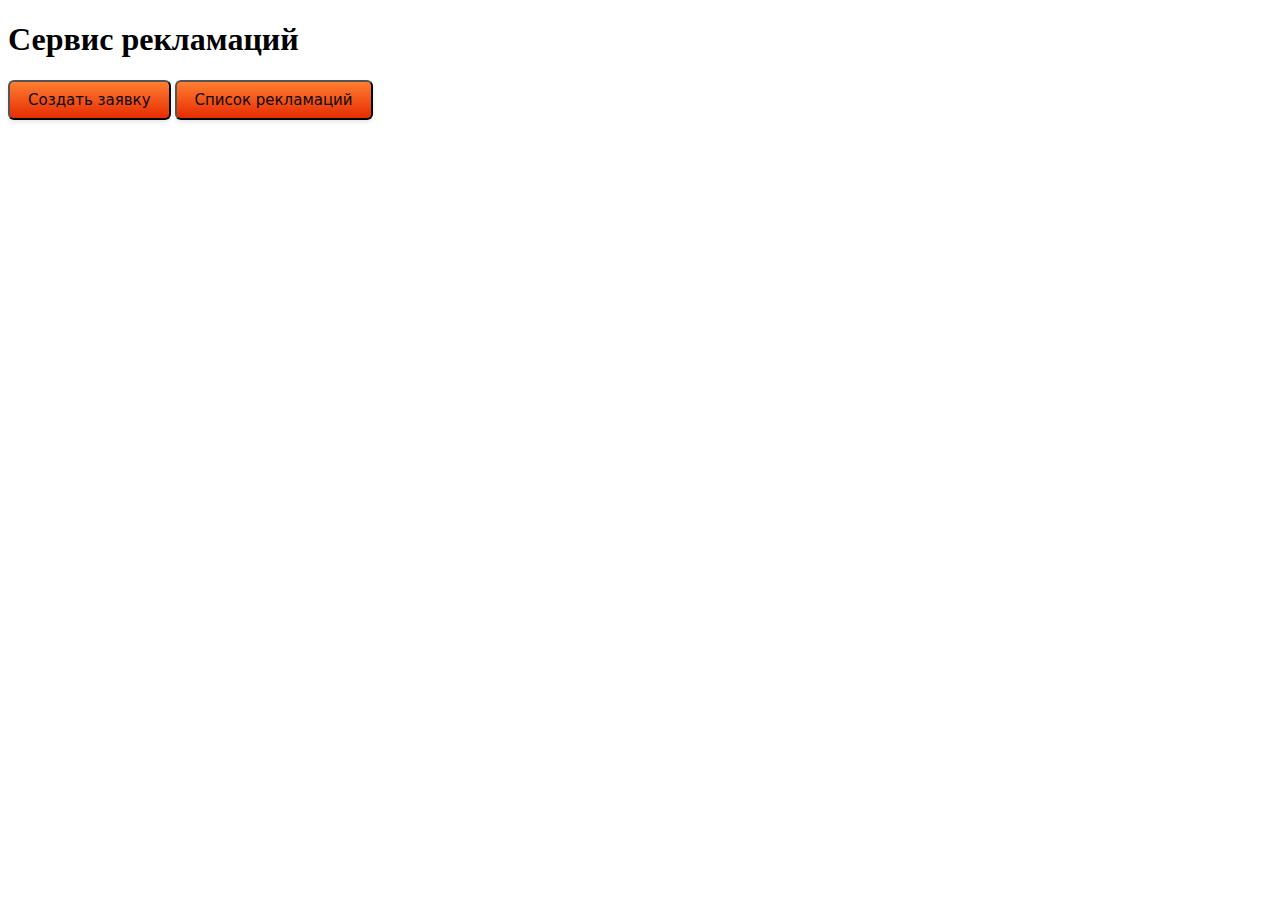
<file: GarantiesService/src/main/resources/static/garant.html>
<!DOCTYPE html>
<html lang="ru">
<head>
    <meta charset="UTF-8">
    <meta name="viewport" content="width=device-width, initial-scale=1.0">
    <title>Сервис рекламаций</title>
    <link rel="stylesheet" href="styles.css">
    <link rel="icon" href="/images/favicon.png" type="image/png">
    <script src="js/createRequest.js" defer></script>
    <script src="js/listRequests.js" defer></script>
    <script src="js/editRequest.js" defer></script>
    <script src="js/statusConverter.js" defer></script>
</head>
<body>
<h1>Сервис рекламаций</h1>
<button onclick="createRequest()">Создать заявку</button>
<button onclick="listRequests()">Список рекламаций</button>
<div id="requestsTable" ></div>
</body>
</html>
</file>
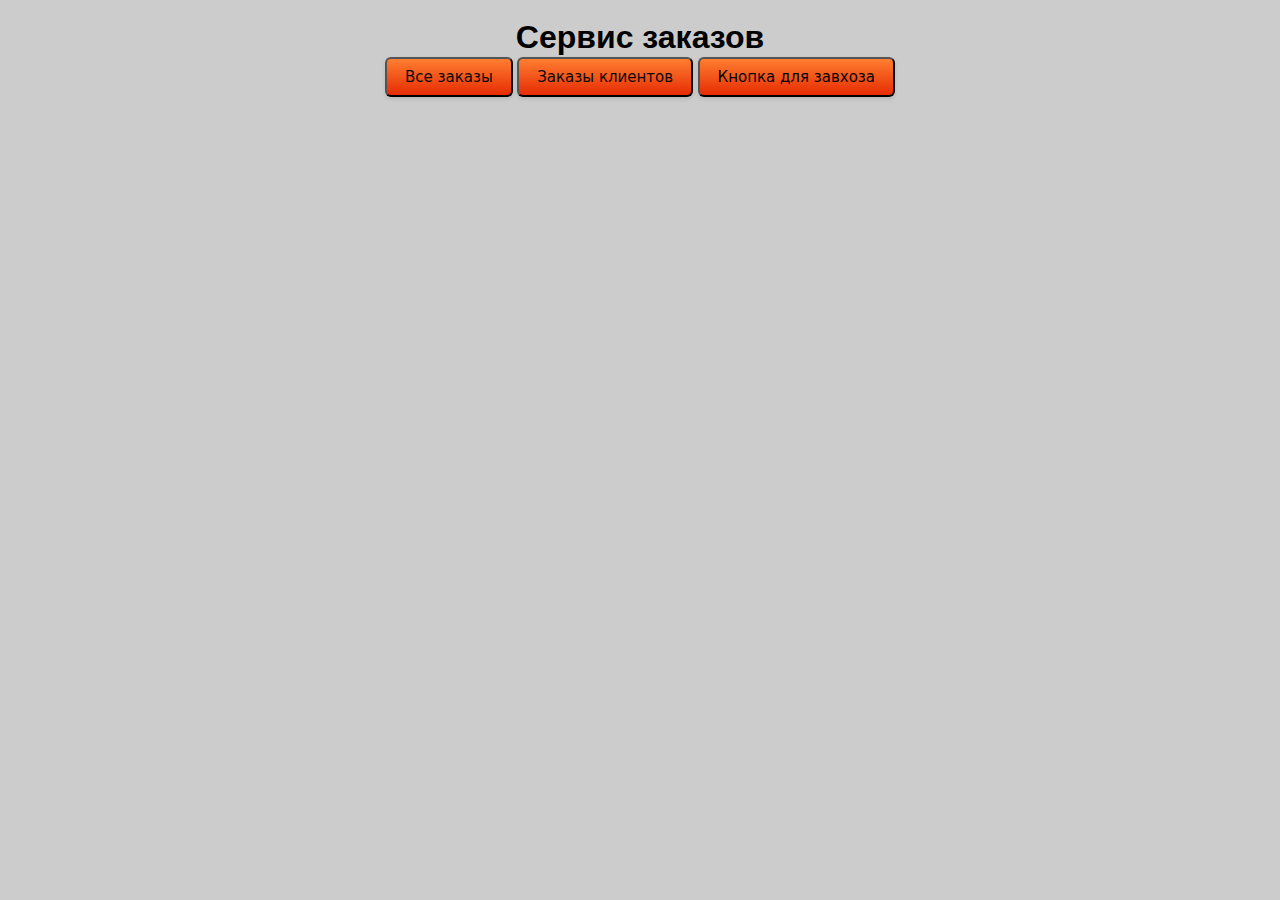
<file: OrderBook/src/main/resources/static/orderBook.html>
<!DOCTYPE html>
<html lang="ru">
<head>
    <meta charset="UTF-8">
    <meta name="viewport" content="width=device-width, initial-scale=1.0">
    <link rel="icon" href="/images/favicon.png" type="image/png">
    <link rel="stylesheet" href="https://cdnjs.cloudflare.com/ajax/libs/font-awesome/6.0.0-beta3/css/all.min.css">
    <link rel="stylesheet" href="cssBook/styles.css">
    <style>
    @media print {
       @page {
    size: landscape; /* Альбомная ориентация */
       }
    }
    </style>
    <title>Сервис заказов</title>

    <script src="js/orders.js" defer></script> <!-- Подключение JavaScript-файла -->
    <script src="js/formatDate.js" defer></script>
    <script src="js/ordersForClients.js" defer></script>
    <script src="js/display.js" defer></script>
    <script src="js/sortByDealerOrders.js" defer></script>
    <script src="js/print.js" defer></script>

</head>
<body>
<h1>Сервис заказов</h1>
<div class="input-container">
<button id="viewOrdersButton">Все заказы</button>
<button id="viewClientsOrdersButton">Заказы клиентов</button>
<button id="sortByDealerOrdersButton">Кнопка для завхоза</button>
    <button id="printButton" onclick="printTable()">
        <i class="fas fa-print"></i>
    </button>
<input type="text" id="filterInput" placeholder="Поиск по Доп.информации, Наименованию и Артикулу" style="display: none;"> <!-- Поле ввода для фильтрации -->
</div>
<div id="ordersList"></div> <!-- Контейнер для отображения списка всех заказов -->
<div id="clientsOrdersList"></div> <!-- Контейнер для отображения заказных товаров -->
<div id="sortOrdersList"></div> <!-- Контейнер для отображения списка отсортированных заказов -->
<div id="output" class="center"></div> <!-- Место для вывода разделителя поставщика -->
<div id="paginationControls" style="text-align: center; margin-top: 20px;"></div>
</body>
</html>
</file>
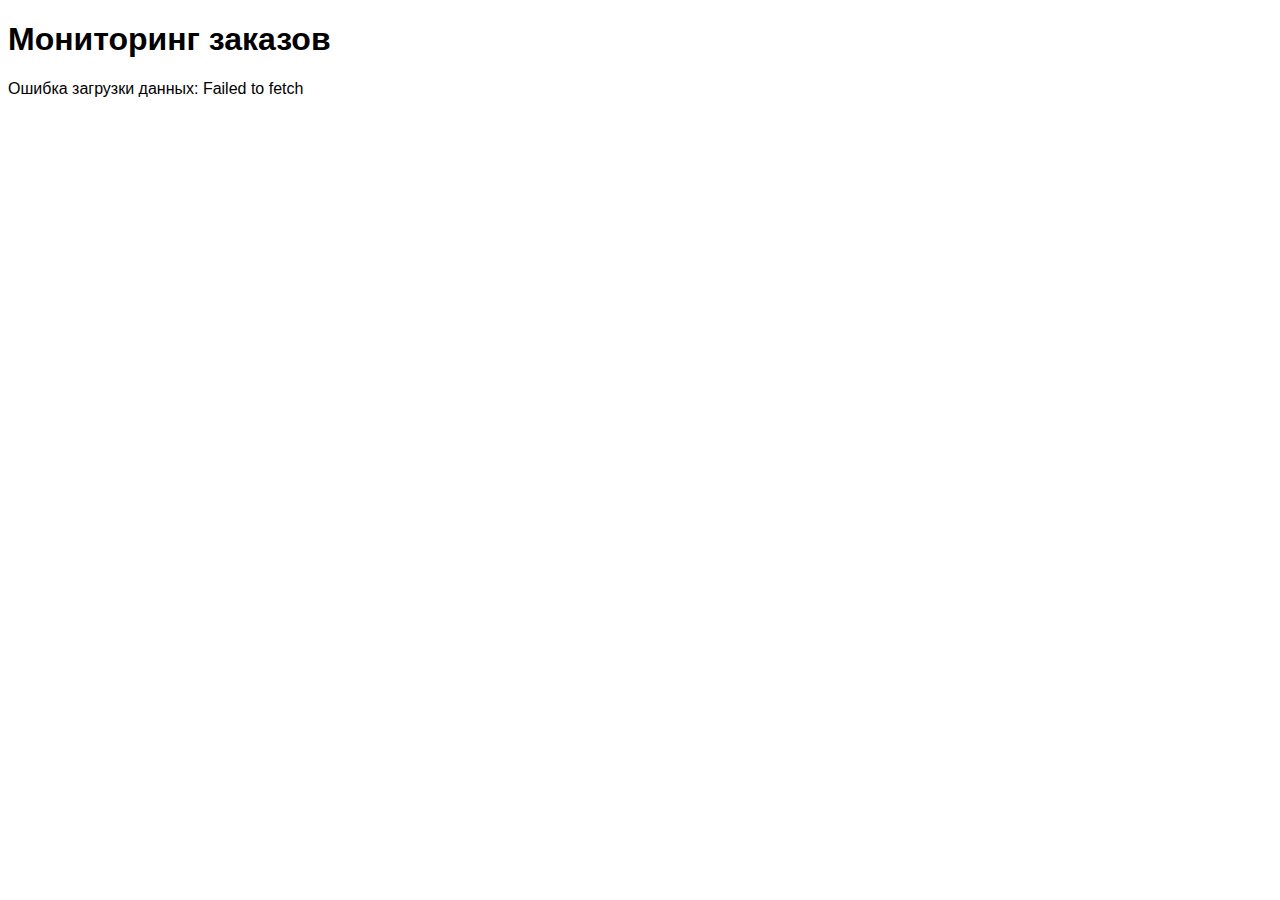
<file: OrderBook/src/main/resources/static/orderMonitor.html>
<!DOCTYPE html>
<html lang="ru">
<head>
    <meta charset="UTF-8">
    <meta name="viewport" content="width=device-width, initial-scale=1.0">
    <title>Мониторинг заказов</title>
    <link rel="icon" href="/images/favicon.png" type="image/png">
    <link rel="stylesheet" href="cssMonitor/styles.css">
</head>
<body>
<h1>Мониторинг заказов</h1>
<div id="resultsContainer"></div>

<script src="jsMonitor/script.js"></script> <!-- Подключение JavaScript -->
<script src="jsMonitor/displayResult.js" defer></script>
</body>
</html>
</file>
<file: GarantiesService/src/main/resources/static/styles.css>
.modal-content {
    position: relative;
    margin: auto;
    padding: 20px;
    background-color: #fefefe;
    border: 1px solid #888;
    width: 90%; /* Задаем ширину почти на весь экран */
    max-width: 600px; /* Максимальная ширина для большей отзывчивости */
    border-radius: 8px;
    box-shadow: 0 0 10px rgba(0, 0, 0, 0.1);

    .close {
        color: #aaa;
        float: right; /* Выравниваем кнопку закрытия вправо */
        font-size: 28px;
        font-weight: bold;
        cursor: pointer; /* Указатель для курсора */
    }
}

.form-group {
    margin-bottom: 20px; /* Увеличиваем отступы между группами */
}
label {
    display: block; /* Обеспечиваем блочное отображение для новых строк */
    margin-bottom: 5px; /* Добавляем отступ между меткой и полем ввода */
}
input[type="text"],
input[type="email"],
textarea {
    width: 100%; /* Поля занимают 100% ширины родительского элемента */
    padding: 10px;
    border: 1px solid #ccc;
    border-radius: 5px;
    box-sizing: border-box; /* Учитываем отступы и границы в общей ширине */
}

textarea {
    resize: vertical; /* Разрешаем вертикальное изменение размера */
    height: 200px; /* Начальная высота для текстового поля */
}

button {
    background-color: initial;
    background-image: linear-gradient(-180deg, #FF7E31, #E62C03);
    border-radius: 6px;
    box-shadow: rgba(0, 0, 0, 0.1) 0 2px 4px;
    color: #0b0a0a;
    cursor: pointer;
    font-size: 15px; /* Размер шрифта */
    font-family: Inter,-apple-system,system-ui,Roboto,"Helvetica Neue",Arial,sans-serif;
    padding: 9px 18px;
    touch-action: manipulation;
    user-select: none;
    -webkit-user-select: none;
    transition: box-shadow .2s;
}

button:hover {
    box-shadow: rgba(253, 76, 0, 0.5) 0 3px 8px;
}

.close:hover,
.close:focus {
    color: black; /* Изменяем цвет при наведении */
    text-decoration: none; /* Убираем подчеркивание */
    outline: none; /* Убираем обводку */
}
</file>
<file: OrderBook/src/main/resources/static/cssBook/styles.css>
body {
    font-family: Arial, sans-serif;
    background-color: #cdcccc;
    padding: 10px;
}

h1 {
    text-align: center; /* Центрируем текст заголовка */
    margin: 1px; /* Отступы у заголовка */
}
.input-container {
    text-align: center;
    margin-bottom: 10px;

}

table {
    border-collapse: collapse; /* Схлопывание границ */
    width: 100%; /* Ширина таблицы */
}

th, td {
    border: 1px solid black; /* Одна граница для ячеек */
    padding: 8px; /* Отступы в ячейках */
    text-align: left; /* Выравнивание текста влево */
}
/* Стили для поля ввода */
#filterInput {
    margin: 10px 0; /* Отступы сверху и снизу */
    padding: 8px; /* Паддинг для поля ввода */
    width: 99%; /* Ширина под 100% */
}

.supplier-title {
    text-align: center; /* Центрируем текст */
    font-size: 1em; /* Увеличиваем размер шрифта */
    margin: 15px 0; /* Добавляем отступы сверху и снизу */
    font-weight: bold; /* Делаем текст жирным */
}
#printButton { /*кнопка печати*/
    display: none; /* Скрыть кнопку по умолчанию */
    margin-top: 20px; /* Отступ сверху для кнопки */
}

#viewOrdersButton {
    background-color: initial;
    background-image: linear-gradient(-180deg, #FF7E31, #E62C03);
    border-radius: 6px;
    box-shadow: rgba(0, 0, 0, 0.1) 0 2px 4px;
    color: #090909;
    cursor: pointer;
    font-size: 15px; /* Размер шрифта */
    font-family: Inter,-apple-system,system-ui,Roboto,"Helvetica Neue",Arial,sans-serif;
    padding: 9px 18px;
    touch-action: manipulation;
    user-select: none;
    -webkit-user-select: none;
    transition: box-shadow .2s;
}

#viewOrdersButton:hover {
    box-shadow: rgba(253, 76, 0, 0.5) 0 3px 8px;
}

#viewClientsOrdersButton {
    background-color: initial;
    background-image: linear-gradient(-180deg, #FF7E31, #E62C03);
    border-radius: 6px;
    box-shadow: rgba(0, 0, 0, 0.1) 0 2px 4px;
    color: #0b0a0a;
    cursor: pointer;
    font-size: 15px; /* Размер шрифта */
    font-family: Inter,-apple-system,system-ui,Roboto,"Helvetica Neue",Arial,sans-serif;
    padding: 9px 18px;
    touch-action: manipulation;
    user-select: none;
    -webkit-user-select: none;
    transition: box-shadow .2s;
}

#viewClientsOrdersButton:hover {
    box-shadow: rgba(253, 76, 0, 0.5) 0 3px 8px;
}

#sortByDealerOrdersButton {
    background-color: initial;
    background-image: linear-gradient(-180deg, #FF7E31, #E62C03);
    border-radius: 6px;
    box-shadow: rgba(0, 0, 0, 0.1) 0 2px 4px;
    color: #040303;
    cursor: pointer;
    font-size: 15px; /* Размер шрифта */
    font-family: Inter,-apple-system,system-ui,Roboto,"Helvetica Neue",Arial,sans-serif;
    padding: 9px 18px;
    touch-action: manipulation;
    user-select: none;
    -webkit-user-select: none;
    transition: box-shadow .2s;
}

#sortByDealerOrdersButton:hover {
    box-shadow: rgba(253, 76, 0, 0.5) 0 3px 8px;
}

#printButton {
    background-color: initial;
    background-image: linear-gradient(-180deg, #FF7E31, #E62C03);
    border-radius: 6px;
    box-shadow: rgba(0, 0, 0, 0.1) 0 2px 4px;
    color: #090909;
    cursor: pointer;
    font-size: 15px; /* Размер шрифта */
    font-family: Inter,-apple-system,system-ui,Roboto,"Helvetica Neue",Arial,sans-serif;
    padding: 9px 18px;
    touch-action: manipulation;
    user-select: none;
    -webkit-user-select: none;
    transition: box-shadow .2s;
}

#printButton:hover {
    box-shadow: rgba(253, 76, 0, 0.5) 0 3px 8px;
}
</file>
<file: OrderBook/src/main/resources/static/cssMonitor/styles.css>
body {
    font-family: Arial, sans-serif;
}
.modal {
    display: none;
    position: fixed;
    z-index: 1;
    left: 0;
    top: 0;
    width: 100%;
    height: 100%;
    overflow: auto;
    background-color: rgb(0,0,0);
    background-color: rgba(0,0,0,0.4);
    padding-top: 60px;
}
.modal-content {
    background-color: #fefefe;
    margin: 5% auto;
    padding: 20px;
    border: 1px solid #888;
    width: 80%;
}
table {
    width: 100%;
    border-collapse: collapse;
    margin-top: 20px;
}
th, td {
    border: 1px solid #ddd;
    padding: 8px;
}
th {
    background-color: #f2f2f2;
}
</file>
